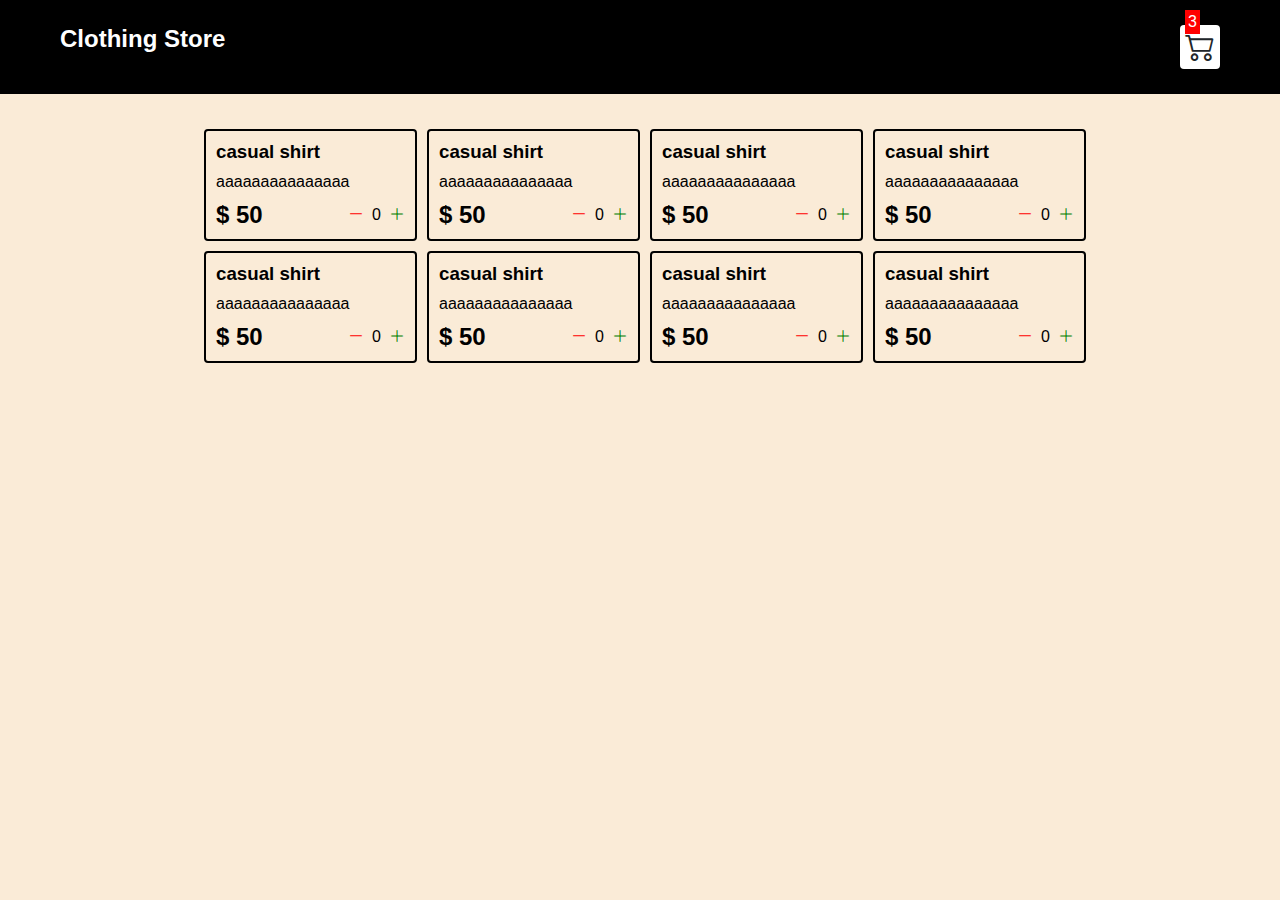
<file: index.html>
<!DOCTYPE html>
<html lang="en">
  <head>
    <meta charset="UTF-8" />
    <meta http-equiv="X-UA-Compatible" content="IE=edge" />
    <meta name="viewport" content="width=device-width, initial-scale=1.0" />
    <title>Shopping/Clothing Store</title>
    <link rel="stylesheet" href="styles.css" />
    <link
      rel="stylesheet"
      href="https://cdn.jsdelivr.net/npm/bootstrap-icons@1.8.1/font/bootstrap-icons.css"
    />
  </head>

  <body>
    <div class="navbar">
      <a href="index.html">
        <h2>Clothing Store</h2>
      </a>

      <a href="cart.html">
        <div class="cart">
          <i class="bi bi-cart2"></i>
          <div id="cartAmount" class="cartAmount">3</div>
        </div>
      </a>
    </div>
    <div class="shop" id="shop">
      <div class="item">
        <div class="details">
          <h3>Casual T-shirt</h3>
          <p>Description here</p>
          <div class="price-quantity">
            <h2>R$20,00</h2>
            <div class="buttons">
              <i class="bi bi-dash-lg"></i>
              <div class="quantity">0</div>
              <i class="bi bi-plus-lg"></i>
            </div>
          </div>
        </div>
      </div>
      <div class="item">
        <div class="details">
          <h3>Casual T-shirt</h3>
          <p>Description here</p>
          <div class="price-quantity">
            <h2>R$20,00</h2>
            <div class="buttons">
              <i class="bi bi-dash-lg"></i>
              <div class="quantity">0</div>
              <i class="bi bi-plus-lg"></i>
            </div>
          </div>
        </div>
      </div>
      <div class="item">
        <div class="details">
          <h3>Casual T-shirt</h3>
          <p>Description here</p>
          <div class="price-quantity">
            <h2>R$20,00</h2>
            <div class="buttons">
              <i class="bi bi-dash-lg"></i>
              <div class="quantity">0</div>
              <i class="bi bi-plus-lg"></i>
            </div>
          </div>
        </div>
      </div>
      <div class="item">
        <div class="details">
          <h3>Casual T-shirt</h3>
          <p>Description here</p>
          <div class="price-quantity">
            <h2>R$20,00</h2>
            <div class="buttons">
              <i class="bi bi-dash-lg"></i>
              <div class="quantity">0</div>
              <i class="bi bi-plus-lg"></i>
            </div>
          </div>
        </div>
      </div>
      <div class="item">
        <div class="details">
          <h3>Casual T-shirt</h3>
          <p>Description here</p>
          <div class="price-quantity">
            <h2>R$20,00</h2>
            <div class="buttons">
              <i class="bi bi-dash-lg"></i>
              <div class="quantity">0</div>
              <i class="bi bi-plus-lg"></i>
            </div>
          </div>
        </div>
      </div>
      <div class="item">
        <div class="details">
          <h3>Casual T-shirt</h3>
          <p>Description here</p>
          <div class="price-quantity">
            <h2>R$20,00</h2>
            <div class="buttons">
              <i class="bi bi-dash-lg"></i>
              <div class="quantity">0</div>
              <i class="bi bi-plus-lg"></i>
            </div>
          </div>
        </div>
      </div>
      <div class="item">
        <div class="details">
          <h3>Casual T-shirt</h3>
          <p>Description here</p>
          <div class="price-quantity">
            <h2>R$20,00</h2>
            <div class="buttons">
              <i class="bi bi-dash-lg"></i>
              <div class="quantity">0</div>
              <i class="bi bi-plus-lg"></i>
            </div>
          </div>
        </div>
      </div>
      <div class="item">
        <div class="details">
          <h3>Casual T-shirt</h3>
          <p>Description here</p>
          <div class="price-quantity">
            <h2>R$20,00</h2>
            <div class="buttons">
              <i class="bi bi-dash-lg"></i>
              <div class="quantity">0</div>
              <i class="bi bi-plus-lg"></i>
            </div>
          </div>
        </div>
      </div>
    </div>
  </body>
  <script src="/main.js"></script>
</html>
</file>
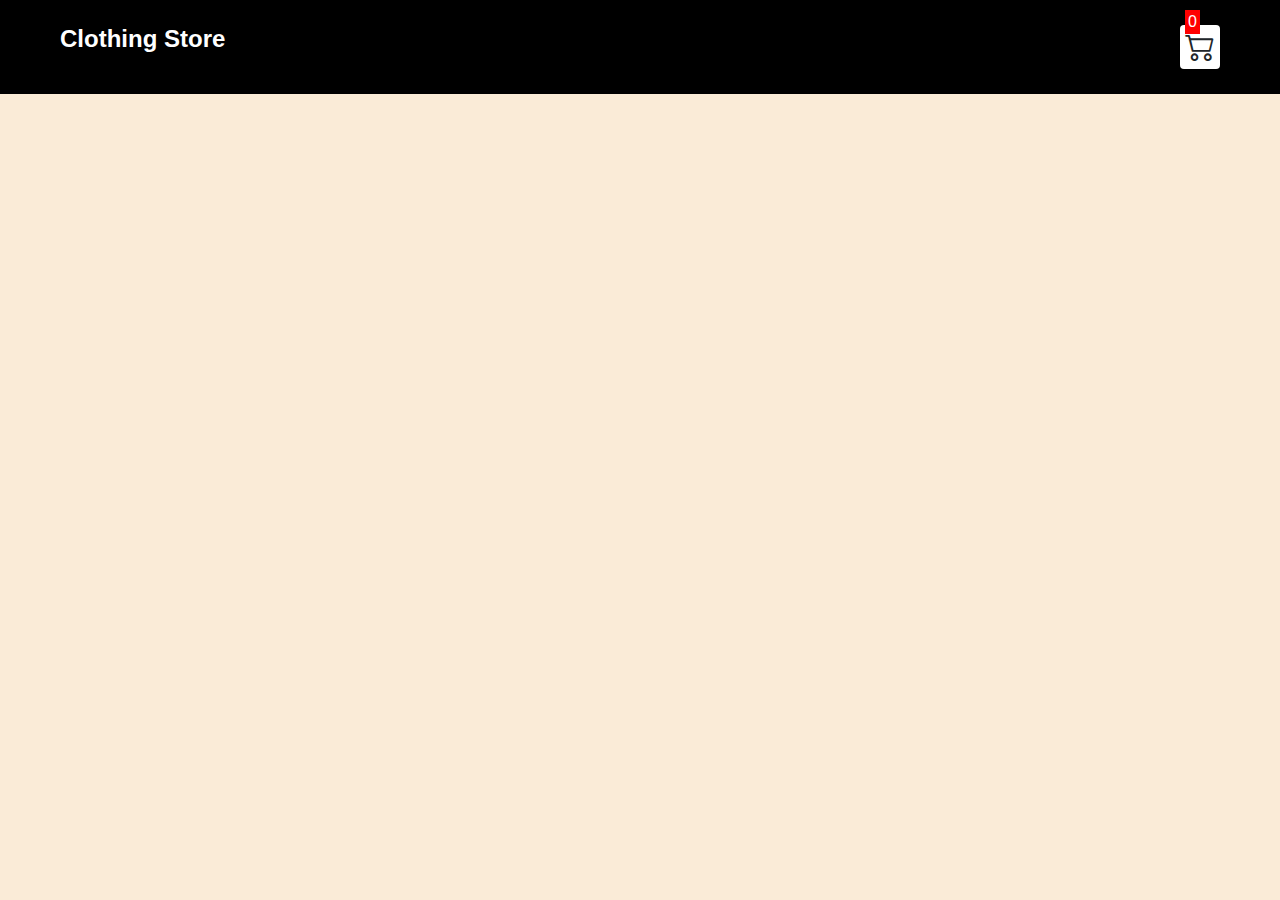
<file: cart.html>
<!DOCTYPE html>
<html lang="en">
  <head>
    <meta charset="UTF-8" />
    <meta http-equiv="X-UA-Compatible" content="IE=edge" />
    <meta name="viewport" content="width=device-width, initial-scale=1.0" />
    <title>Clothing Store</title>
    <link rel="stylesheet" href="styles.css" />
    <link
      rel="stylesheet"
      href="https://cdn.jsdelivr.net/npm/bootstrap-icons@1.8.1/font/bootstrap-icons.css"
    />
  </head>

  <body>
    <div class="navbar">
      <a href="index.html">
        <h2>Clothing Store</h2>
      </a>

      <a href="cart.html">
        <div class="cart">
          <i class="bi bi-cart2"></i>
          <div id="cartAmount" class="cartAmount">0</div>
        </div>
      </a>
    </div>

    <div id="label" class="text-center"></div>

    <div class="shopping-cart" id="shopping-cart"></div>
  </body>
</html>
</file>
<file: styles.css>
* {
  margin: 0;
  padding: 0;
  box-sizing: border-box;
}

body {
  font-family: sans-serif;
  position: relative;
  background-color: antiquewhite;
}

i {
  cursor: pointer;
}

a {
  text-decoration: none;
  color: white;
}

.navbar {
  background-color: black;
  color: white;
  padding: 25px 60px;
  font-style: normal;
  display: flex;
  flex-direction: row;
  justify-content: space-between;
  margin-bottom: 35px;
}
.cart {
  position: relative;
  background-color: #fff;
  color: #212529;
  font-size: 30px;
  padding: 5px;
  border-radius: 4px;
}

.cartAmount {
  position: absolute;
  top: -15px;
  right: -10;
  font-size: 16px;
  background-color: red;
  color: white;
  padding: 3px;
}

.shop {
  display: grid;
  grid-template-columns: repeat(4, 223px);
  justify-content: center;
}
@media (max-width: 500px) {
  .shop {
    grid-template-columns: repeat(1, 223px);
  }
}
.item {
  border: 2px solid black;
  border-radius: 4px;
  margin-left: 10px;
  margin-bottom: 10px;
}
.details {
  display: flex;
  flex-direction: column;
  padding: 10px;
  gap: 10px;
}
.price-quantity {
  display: flex;
  flex-direction: row;
  justify-content: space-between;
  align-items: center;
}

.buttons {
  display: flex;
  flex-direction: row;
  gap: 8px;
  font-size: 16px;
}
.bi-dash-lg {
  color: red;
}
.bi-plus-lg {
  color: green;
}
</file>
